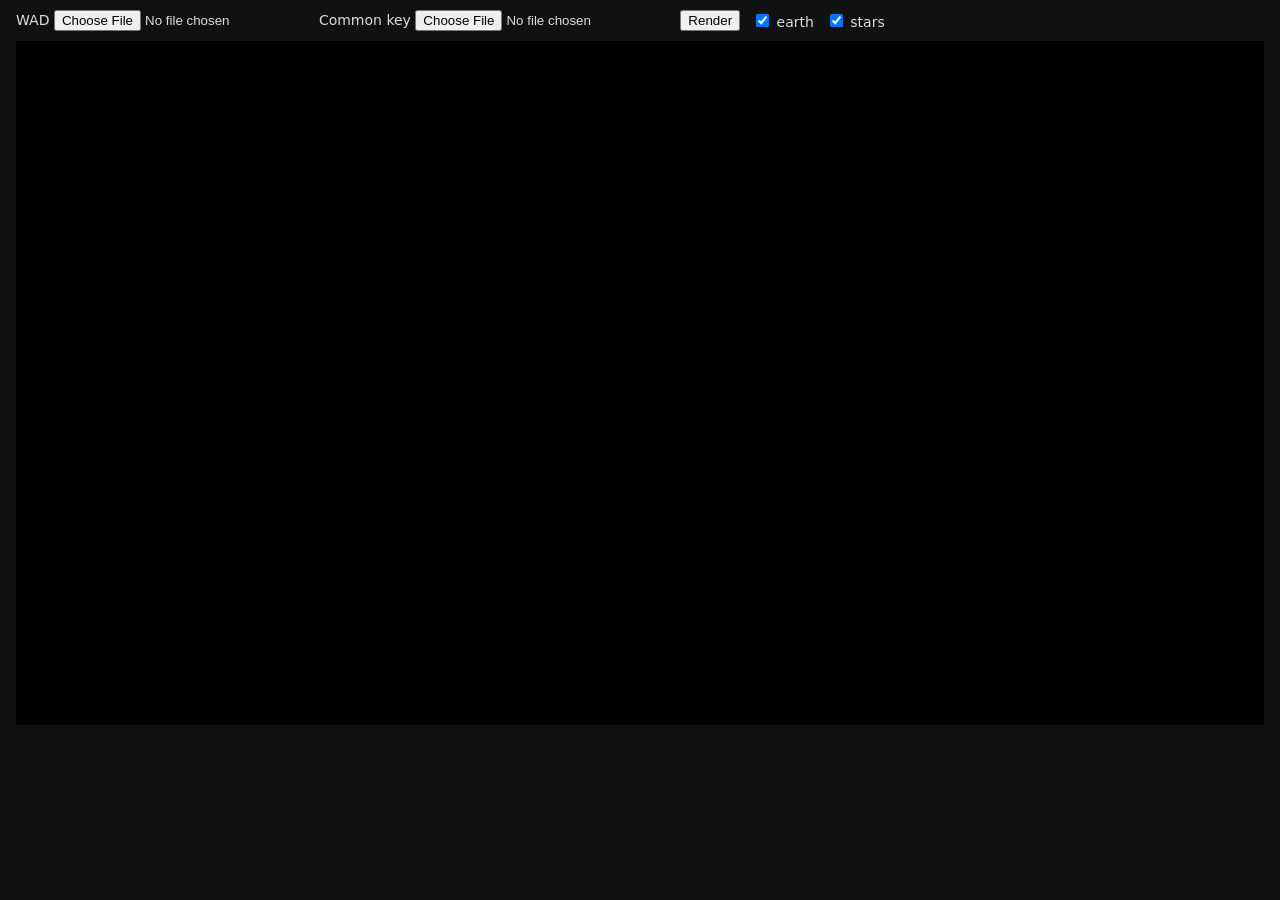
<file: tools/test_render.html>
<!doctype html>
<html lang="en">
<head>
<meta charset="utf-8">
<meta name="viewport" content="width=device-width, initial-scale=1">
<title>Renderer test</title>
<style>
  body { margin: 0; background: #111; color: #ddd; font: 14px system-ui, sans-serif; }
  header { padding: 10px 16px; display: flex; gap: 12px; flex-wrap: wrap; align-items: center; }
  canvas { display: block; width: 100%; max-width: 1248px; aspect-ratio: 832 / 456; background: #000; margin: 0 auto; }
  #log { padding: 8px 16px; white-space: pre-wrap; font-family: ui-monospace, monospace; font-size: 12px; }
</style>
</head>
<body>
<header>
  <label>WAD <input type="file" id="wad"></label>
  <label>Common key <input type="file" id="key"></label>
  <button id="go">Render</button>
  <label><input type="checkbox" id="earth" checked> earth</label>
  <label><input type="checkbox" id="stars" checked> stars</label>
</header>
<canvas id="c" width="1664" height="912"></canvas>
<div id="log"></div>
<script type="module">
// Standalone check of track B's renderers: base.brlyt + forecast.brlyt (desktop widescreen, locationAdjust)
// drawn through LytRenderer into an off-screen SceneFrame, composited to the canvas; earth via G3DRenderer and
// the star field. Uses the WAD/key from the file inputs, or IndexedDB (Storage keys 'wad' / 'commonKey' / 'key').
import { Assets } from '../js/forecast/system/Assets.js';
import { Storage } from '../js/forecast/system/Storage.js';
import { GXWebGL } from '../js/forecast/render/GXWebGL.js';
import { LytRenderer } from '../js/forecast/render/LytRenderer.js';
import { G3DRenderer } from '../js/forecast/render/G3DRenderer.js';
import { SceneFrame } from '../js/forecast/render/SceneFrame.js';
import { LogicalScreen } from '../js/forecast/render/LogicalScreen.js';
import { SceneDraw2D } from '../js/forecast/scene/address/SceneDraw2D.js';
import { StarField } from '../js/forecast/game/StarField.js';
import { GlobeCamera } from '../js/forecast/game/GlobeCamera.js';

const log = m => { document.getElementById('log').textContent += m + '\n'; };
const read = f => f ? f.arrayBuffer().then(b => new Uint8Array(b)) : null;

async function go() {
    try {
        let wad = await read(document.getElementById('wad').files[0]);
        let key = await read(document.getElementById('key').files[0]);
        if (!wad) wad = await Storage.get('wad');
        if (!key) key = (await Storage.get('commonKey')) ?? (await Storage.get('key'));
        if (!wad || !key) { log('choose a WAD and the common key'); return; }
        const assets = new Assets(new Uint8Array(wad), new Uint8Array(key));
        LogicalScreen.isPortrait = false; LogicalScreen.height = 456;
        const W = 832;
        const canvas = document.getElementById('c');
        const gl = canvas.getContext('webgl2', { alpha: false, antialias: true });
        const gx = new GXWebGL(gl);
        const lyt = new LytRenderer(gx);
        lyt.textureProvider = n => assets.layoutTexture(n);
        lyt.fontProvider = n => assets.font(n);
        const d2 = new SceneDraw2D(gx, lyt, W);
        const base = assets.layout('base.brlyt'), forecast = assets.layout('forecast.brlyt');
        const adjust = [1 / 1.3684211, 1];
        let earth = null, stars = null, cam = null;
        if (document.getElementById('earth').checked) {
            earth = new G3DRenderer(gx, assets.earthBRRES(), 'earth');
            cam = new GlobeCamera(true); cam.dist = 60; cam.initialize([35, -90, 0]); cam.calc();
        }
        if (document.getElementById('stars').checked) stars = new StarField(gx, assets);
        const frame = new SceneFrame(gx);
        let t = 0;
        const tick = () => {
            t++;
            gx.beginFrame();
            frame.ensure(canvas.width, canvas.height);
            const enc = frame.beginScene();
            if (earth) {
                if (stars) { stars.update(0, 0); stars.draw(enc, cam.viewMtx, W / 456, 40); }
                cam.lon = -90 + t * 0.2; cam.calc();
                const sc = G3DRenderer.Scene();
                sc.view = cam.viewMtx; sc.projection = cam.projMtx; sc.cameras = { 0: cam.viewMtx };
                earth.draw(enc, sc);
            } else {
                lyt.draw(base, enc, 608, undefined, adjust);
            }
            lyt.draw(forecast, enc, 608, undefined, adjust);
            enc.endEncoding();
            const out = frame.beginPresent({ originX: 0, originY: 0, width: canvas.width, height: canvas.height });
            d2.texture(frame.frameTexture, 0, 0, W, 456, [0, 0, 1, 1], 255, out);
            out.endEncoding();
            const err = gl.getError(); if (err) log('gl error ' + err);
            requestAnimationFrame(tick);
        };
        tick();
        log('ok');
    } catch (e) { log(String(e.stack || e)); console.error(e); }
}
document.getElementById('go').onclick = go;
</script>
</body>
</html>
</file>
